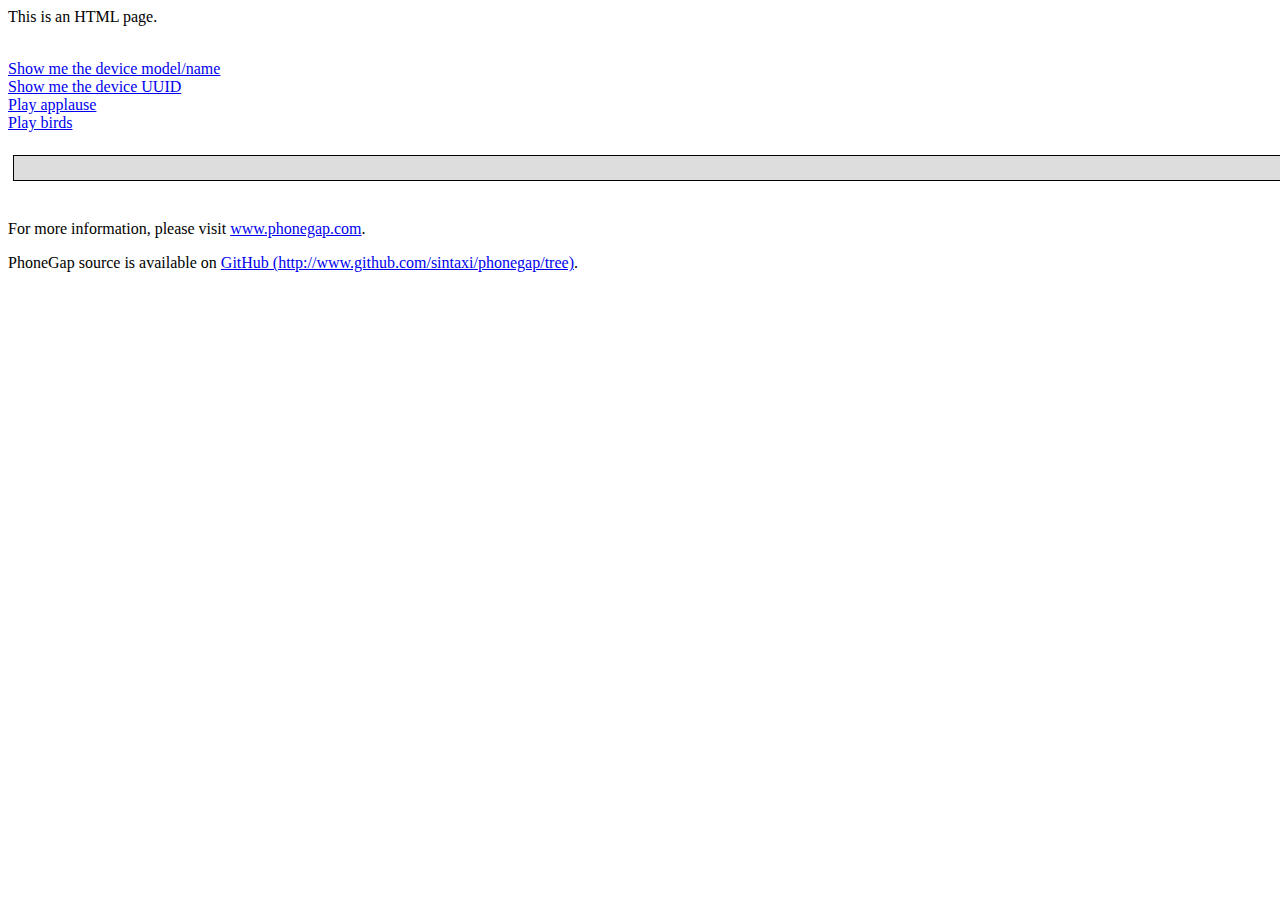
<file: winmo/www/index.html>
<!DOCTYPE HTML PUBLIC "-//W3C//DTD HTML 4.0 Transitional//EN">
<html>
	<head>
		<title>Nothing important</title>
		<script src="data:///www/js/device.js" type="text/javascript"></script>
		<script src="data:///www/js/media.js" type="text/javascript"></script>
		<script type="text/javascript">
		function showLabel(newText) {
		    document.getElementById('resultText').innerText = newText;
		}
		function playApplause() {
		    media.playSound('www/media/applause.wav');
		    showLabel('CLAP CLAP CLAP!');
		}
		function playBirds() {
		    media.playSound('www/media/bird.mp3');
		}
		</script>
	</head>
	<body onload="device.init();"> <!-- on load call init to make sure we bridge to device properly-->
	    <p>This is an HTML page.</p><br />
	    <a href="javascript:showLabel(device.name);">Show me the device model/name</a><br />
	    <a href='javascript:showLabel(device.uuid);'>Show me the device UUID</a><br />
	    <a href="javascript:playApplause();">Play applause</a><br />
	    <a href="javascript:playBirds();">Play birds</a><br />
	    <br />
	    <div id="resultLabel" style="width:100%;height:20px;background-color:#dddddd;padding:2px;margin:5px;border:solid 1px black;"><p id="resultText" style="margin:0 auto;"></p></div>
	    <br />
	    <p>For more information, please visit <a href="http://www.phonegap.com">www.phonegap.com</a>.</p>
	    <p>PhoneGap source is available on <a href="http://www.github.com/sintaxi/phonegap/tree">GitHub (http://www.github.com/sintaxi/phonegap/tree)</a>.</p>
	</body>
</html>
</file>
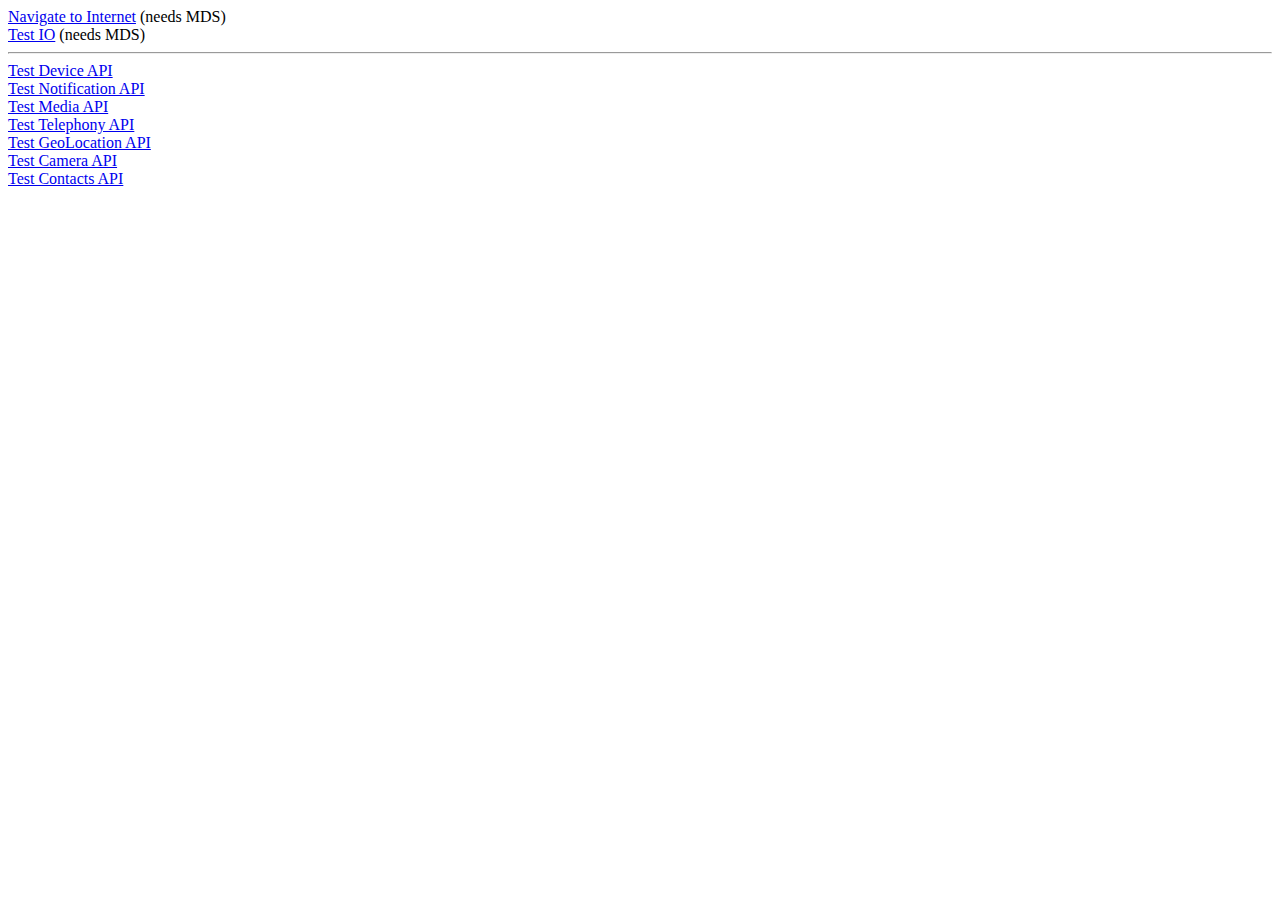
<file: blackberry/src/www/test/index.html>
<html>
	<head>
	<meta http-equiv="HandheldFriendly" content="true" />
	<LINK href="data:///www/css/test.css" rel="stylesheet" type="text/css" />
	</head>
	<body>
		<a href="http://www.google.com">Navigate to Internet</a> (needs MDS)<br/>
		<a href="data:///www/test/io.html">Test IO</a> (needs MDS)<br/>
		<hr/>
		<a href="data:///www/test/device.html">Test Device API</a><br/>
		<a href="data:///www/test/notification.html">Test Notification API</a><br/>
		<a href="data:///www/test/media.html">Test Media API</a><br/>
		<a href="data:///www/test/telephony.html">Test Telephony API</a><br/>
		<a href="data:///www/test/location.html">Test GeoLocation API</a><br/>
		<a href="data:///www/test/camera.html">Test Camera API</a><br/>
		<a href="data:///www/test/contacts.html">Test Contacts API</a><br/>
	</body>
</html>
</file>
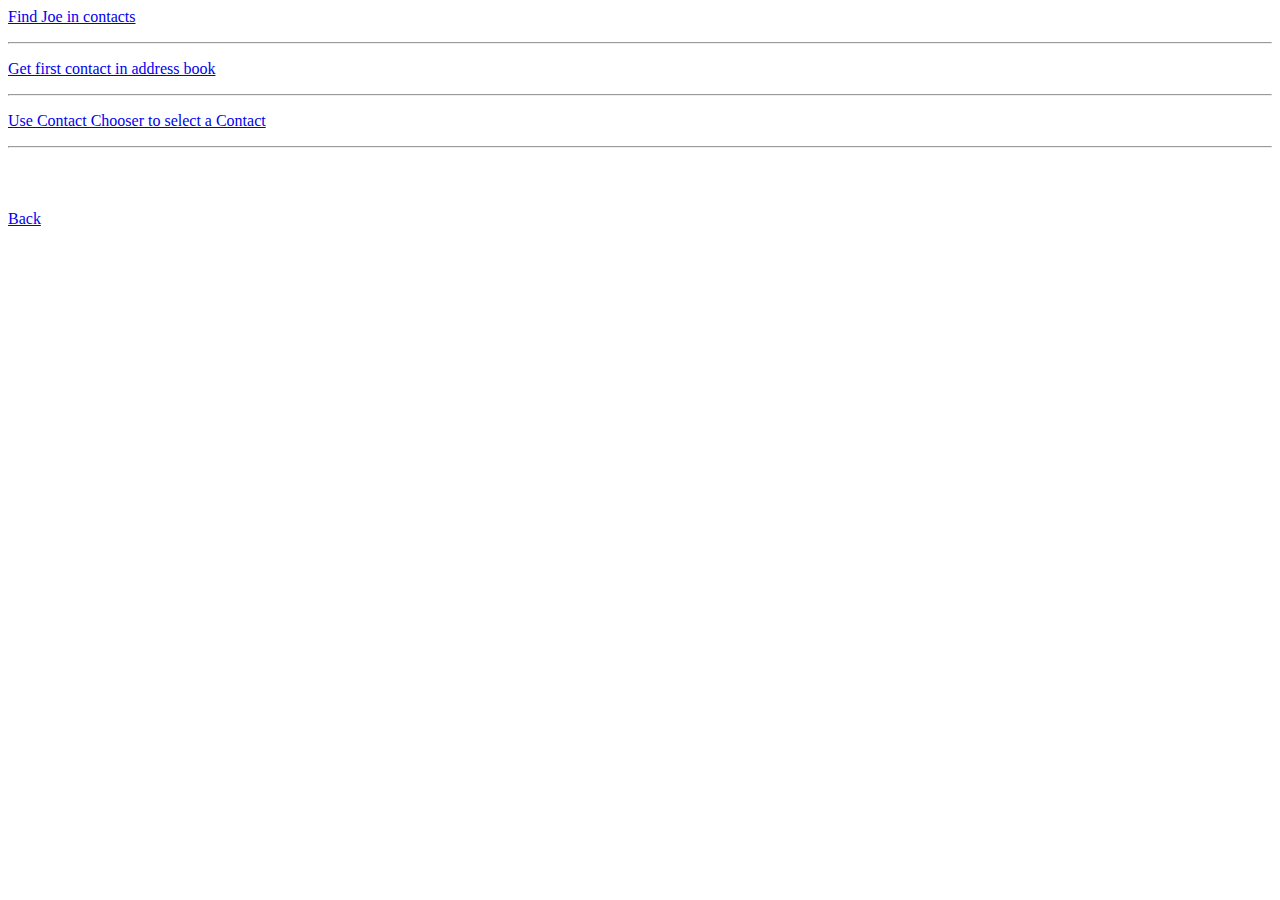
<file: blackberry/src/www/test/contacts.html>
<html>
	<head>
		<script type="text/javascript" src="data:///www/js/device.js"></script>
		<script type="text/javascript" src="data:///www/js/contacts.js"></script>
		<script type="text/javascript">
			function findContactsByName(name) {
				var options = {
					nameFilter: name
				};
				var win = function() {
					if (navigator.ContactManager.contacts.length > 0) alert('Found:\nname: ' + navigator.ContactManager.contacts[0].firstName + ' ' + navigator.ContactManager.contacts[0].lastName + '\nemail: ' + navigator.ContactManager.contacts[0].email[0].value);
					else alert("Contact '" + name + "' not found.");
				};
				var fail = function() {
					alert('Failure to retrieve contact!');
				};
				navigator.ContactManager.displayContact(win, fail, options);
			}
			function getAllContacts(pageSize, pageNumber) {
				var options = {};
				if (pageSize) options.pageSize = pageSize;
				if (pageNumber) options.pageNumber = pageNumber;
				var win = function() {
					if (navigator.ContactManager.contacts.length > 0) alert('Found:\nname: ' + navigator.ContactManager.contacts[0].firstName + ' ' + navigator.ContactManager.contacts[0].lastName + '\nemail: ' + navigator.ContactManager.contacts[0].email[0].value);
					else alert("No contacts found.");
				};
				var fail = function() {
					alert('Failure to retrieve contacts!');
				};
				navigator.ContactManager.getAllContacts(win,fail,options);
			}
			function chooseContact() {
				var options = {};
				var win = function() {
					if (navigator.ContactManager.contacts.length > 0) alert('Found:\nname: ' + navigator.ContactManager.contacts[0].firstName + ' ' + navigator.ContactManager.contacts[0].lastName + '\nemail: ' + navigator.ContactManager.contacts[0].email[0].value);
					else alert("No contacts found.");
				};
				navigator.ContactManager.chooseContact(win, options);
			}
		</script>
	</head>
	<body>
		<p><a href="javascript:findContactsByName('Joe');">Find Joe in contacts</a></p>
		<hr>
		<p><a href="javascript:getAllContacts(null,null);">Get first contact in address book</a></p>
		<hr>
		<p><a href="javascript:chooseContact();">Use Contact Chooser to select a Contact</a></p>
		<hr>
		<br/>
		<br/>
		<br/>
		<a href="data:///www/test/index.html">Back</a>
	</body>
</html>
</file>
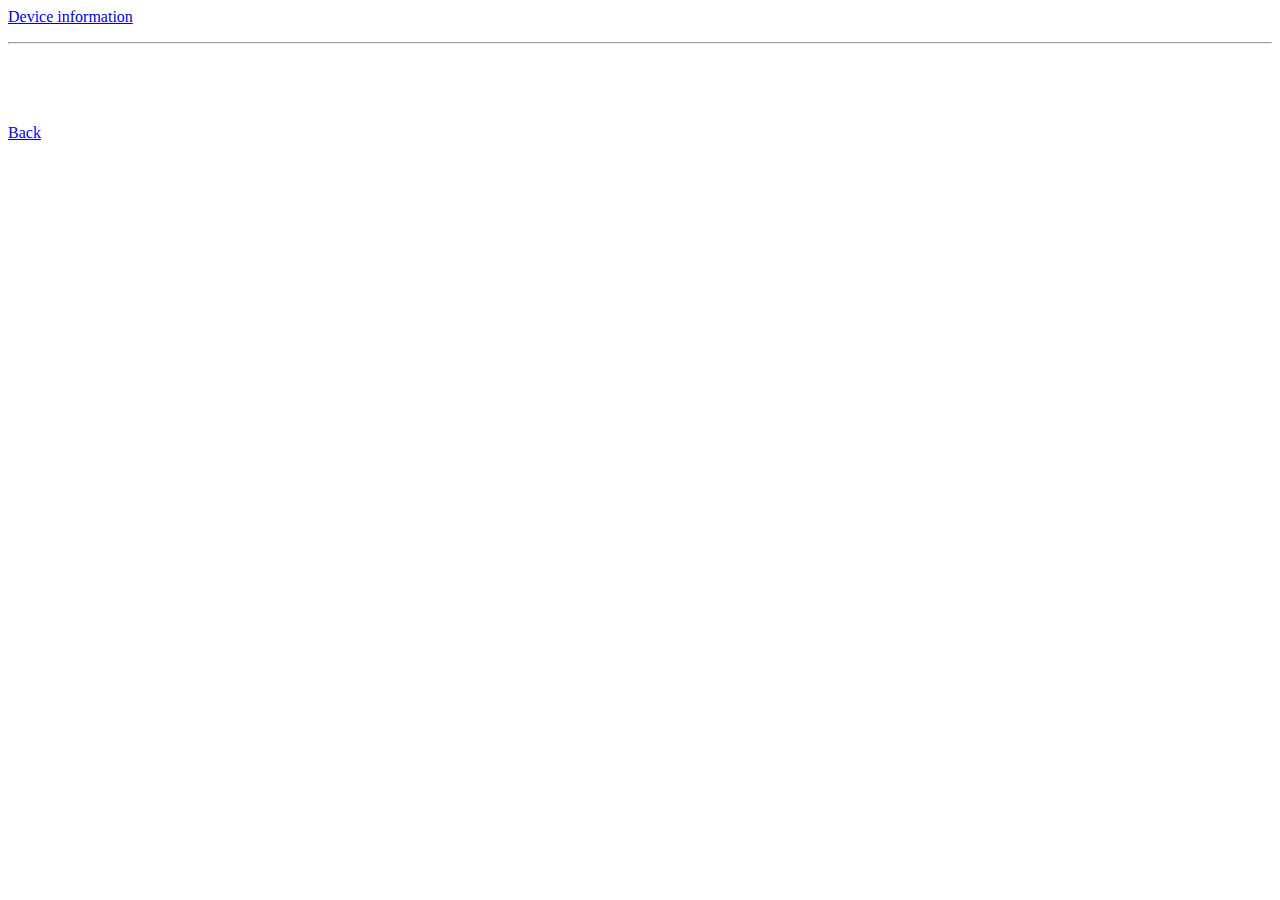
<file: blackberry/src/www/test/device.html>
<html>
	<head>
		<meta http-equiv="HandheldFriendly" content="true" />
		<script type="text/javascript" src="data:///www/js/device.js"></script>
		<script type="text/javascript">
			function showDeviceInfo() {
				alert("ID: " + device.uuid + "\nModel: " + device.name + "\nVersion: " + device.version + "\nPlatform: " + device.platform + "\nMemory: " + device.flash + "\nBattery: " + device.battery + "\nisSimulator: " + device.isSimulator + "\nhasCamera: " + device.hasCamera);
			}
		</script>
	</head>
	<body>
		<p><a href="javascript:showDeviceInfo();">Device information</a></p>
		<hr>
		<br/>
		<br/>
		<br/>
		<br/>
		<a href="data:///www/test/index.html">Back</a>
	</body>
</html>
</file>
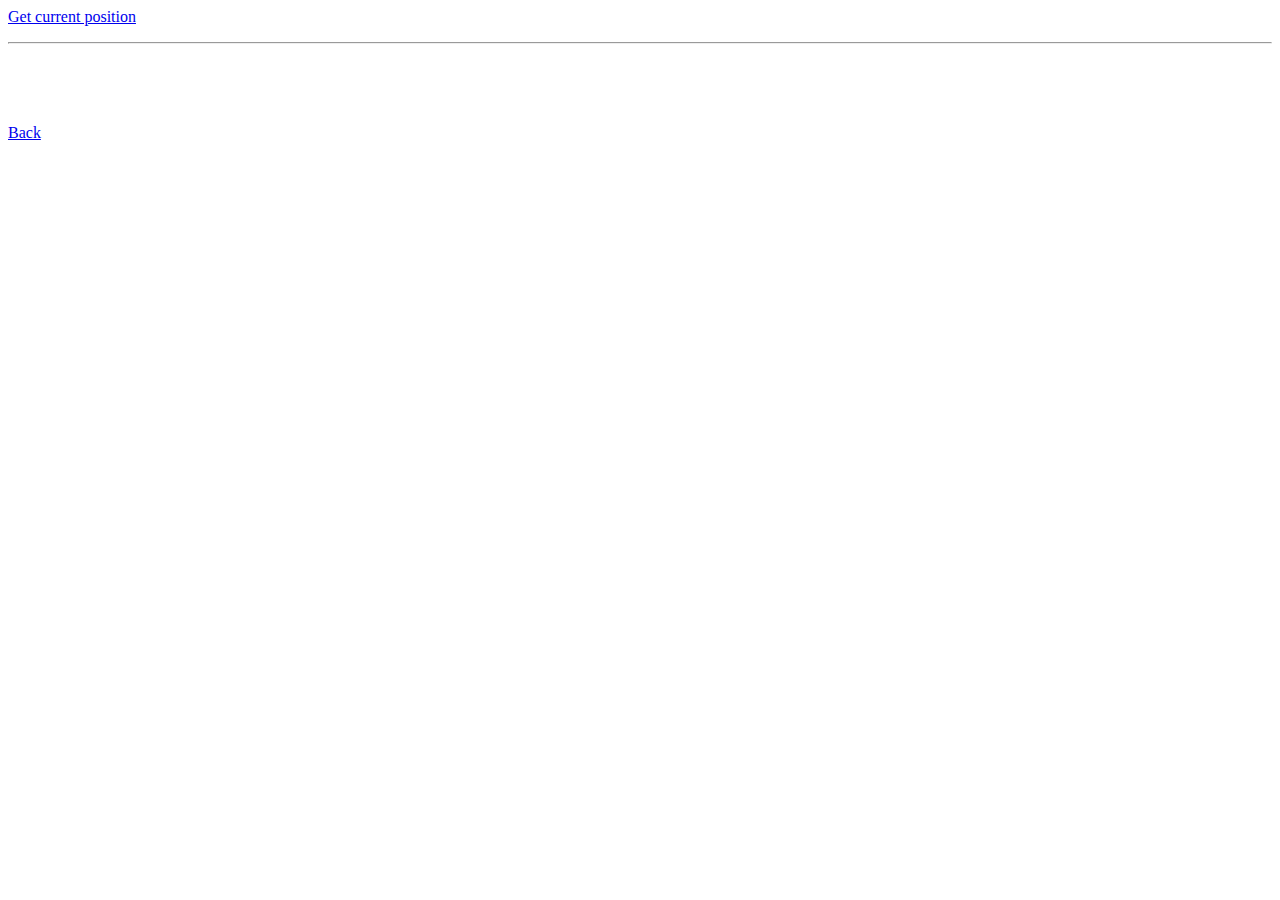
<file: blackberry/src/www/test/location.html>
<html>
	<head>
		<script type="text/javascript" src="data:///www/js/device.js"></script>
		<script type="text/javascript" src="data:///www/js/position.js"></script>
		<script type="text/javascript" src="data:///www/js/geolocation.js"></script>
		<script type="text/javascript">
			function check() {
				var win = function(loc) {
					alert('Longitude: ' + loc.coords.longitude + ', Latitude: ' + loc.coords.latitude);
				};
				var fail = function() {
					alert('Failure to retrieve GPS position.');
				}
				navigator.geolocation.getCurrentPosition(win, fail);
			}
		</script>
	</head>
	<body>
		<p><a href="javascript:check();">Get current position</a></p>
		<hr>
		<br/>
		<br/>
		<br/>
		<br/>
		<a href="data:///www/test/index.html">Back</a>
	</body>
</html>
</file>
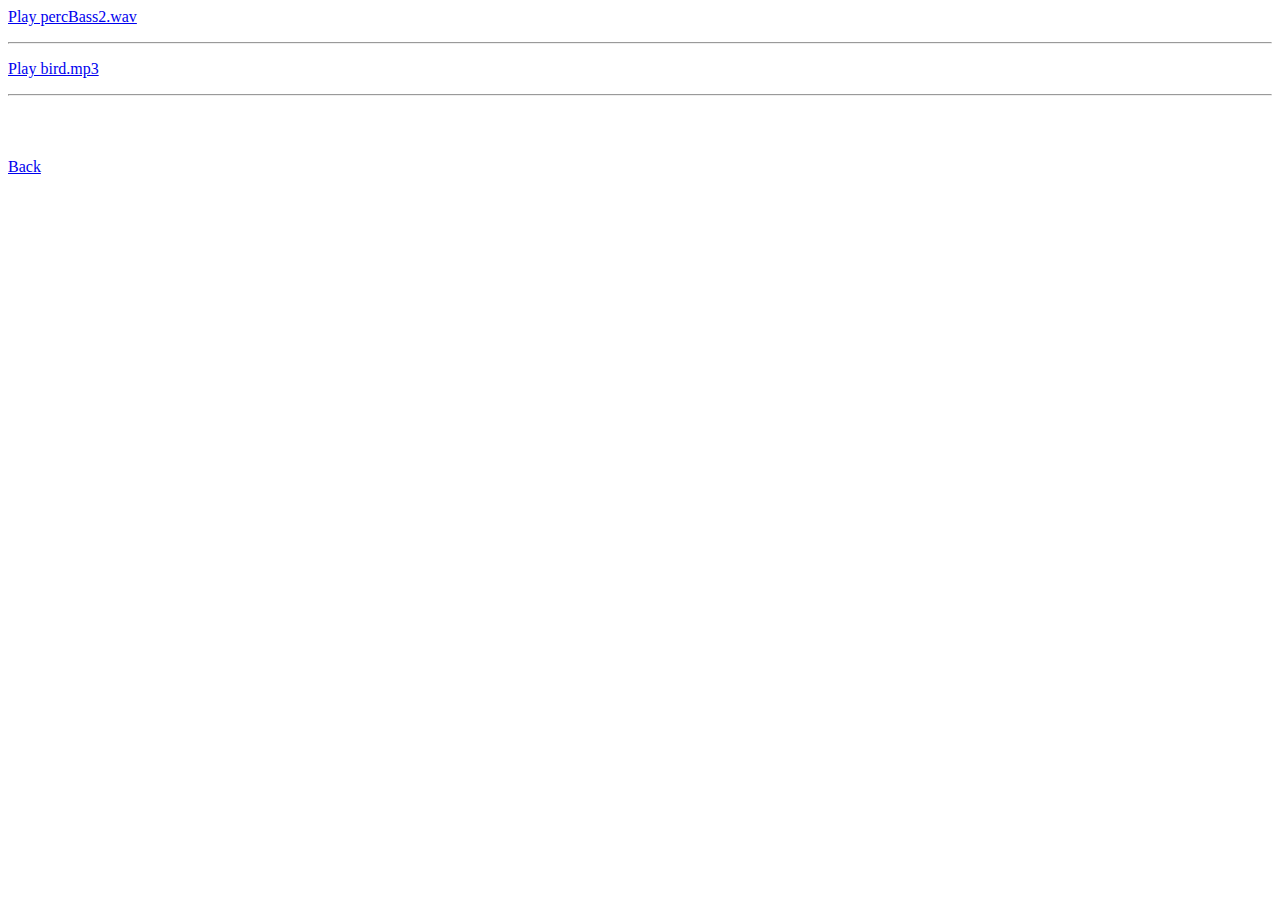
<file: blackberry/src/www/test/media.html>
<html>
	<head>
		<meta http-equiv="HandheldFriendly" content="true" />
		<script type="text/javascript" src="data:///www/js/device.js"></script>
		<script type="text/javascript" src="data:///www/js/media.js"></script>
	</head>
	<body>
		<p><a href="javascript:navigator.media.playSound('www/media/percBass2.wav');">Play percBass2.wav</a></p>
		<hr>
		<p><a href="javascript:navigator.media.playSound('www/media/bird.mp3');">Play bird.mp3</a></p>
		<hr>
		<br/>
		<br/>
		<br/>
		<a href="data:///www/test/index.html">Back</a>
	</body>
</html>
</file>
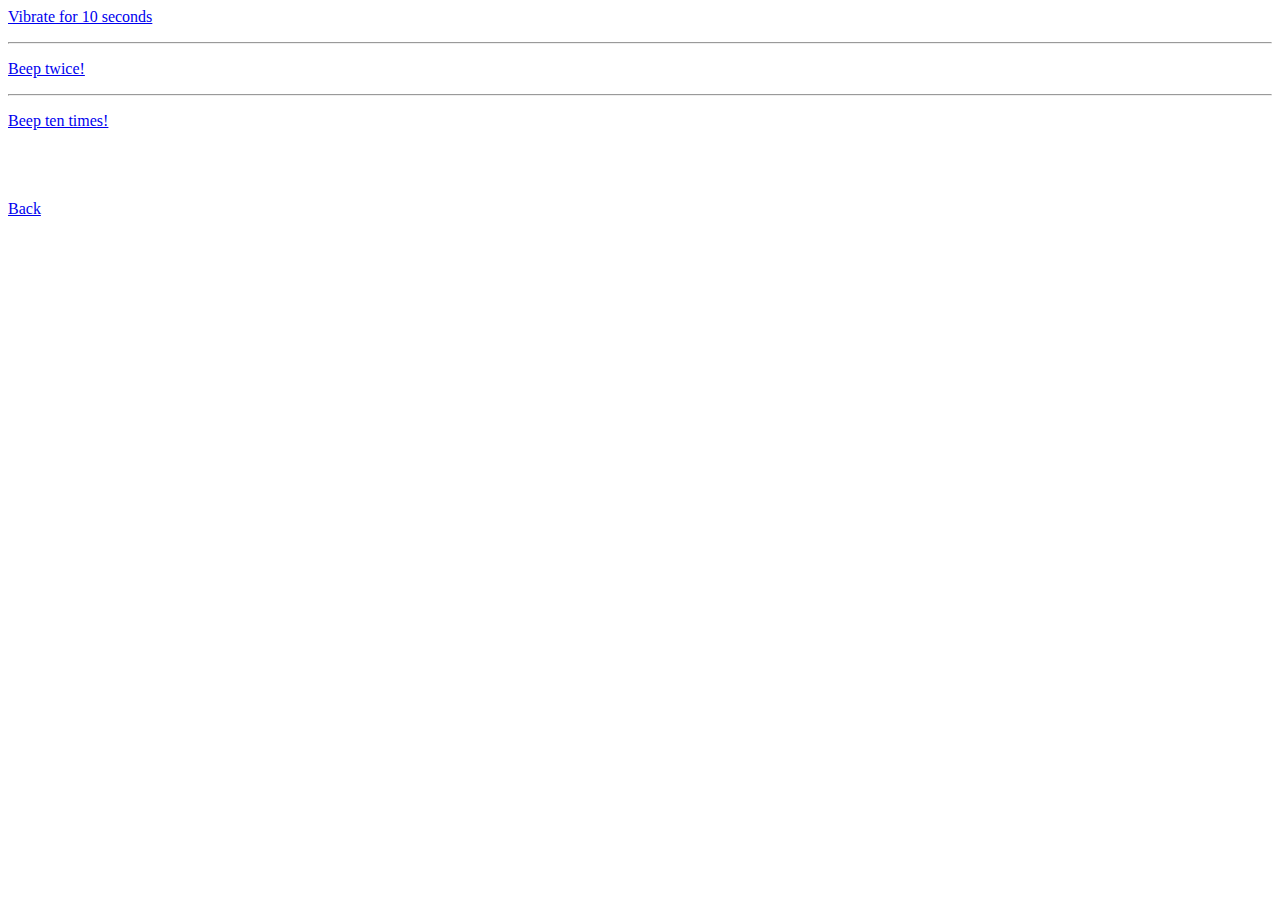
<file: blackberry/src/www/test/notification.html>
<html>
	<head>
		<meta http-equiv="HandheldFriendly" content="true" />
		<script type="text/javascript" src="data:///www/js/device.js"></script>
		<script type="text/javascript" src="data:///www/js/notification.js"></script>
	</head>
	<body>
		<p><a href="javascript:navigator.notification.vibrate(10);">Vibrate for 10 seconds</a></p>
		<hr>
		<p><a href="javascript:navigator.notification.beep(2);">Beep twice!</a></p>
		<hr>
		<p><a href="javascript:navigator.notification.beep(10);">Beep ten times!</a></p>
		<br/>
		<br/>
		<br/>
		<a href="data:///www/test/index.html">Back</a>
	</body>
</html>
</file>
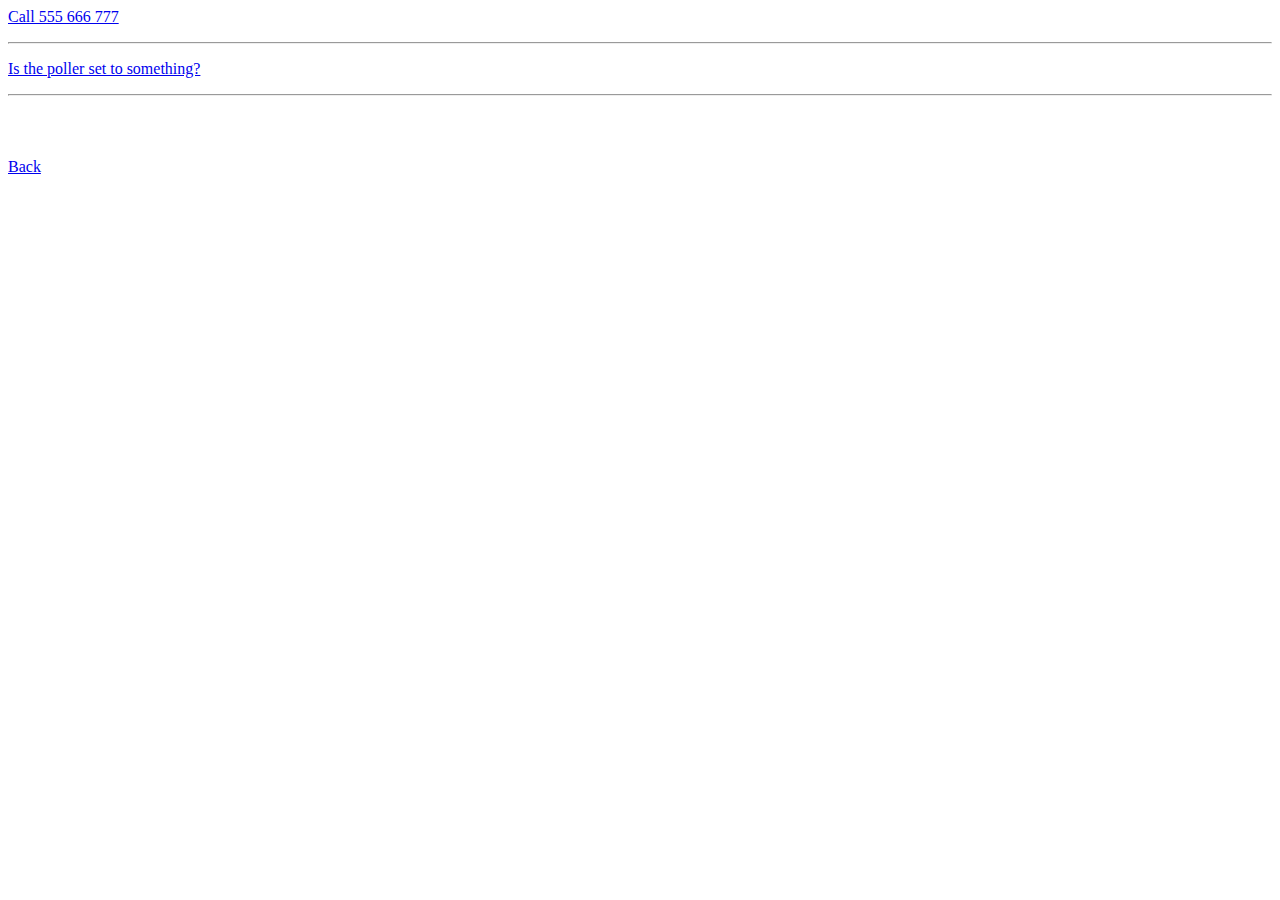
<file: blackberry/src/www/test/telephony.html>
<html>
	<head>
		<script type="text/javascript" src="data:///www/js/device.js"></script>
		<script type="text/javascript" src="data:///www/js/telephony.js"></script>
		<script type="text/javascript">
			function tel() {
				navigator.telephony.call("555666777");
			}
			
		</script>
	</head>
	<body>
		<p><a href="javascript:tel();">Call 555 666 777</a></p>
		<hr>
		<p><a href="javascript:alert('Poller: ' + window.device.poller);">Is the poller set to something?</a></p>
		<hr>
		<br/>
		<br/>
		<br/>
		<a href="data:///www/test/index.html">Back</a>
	</body>
</html>
</file>
